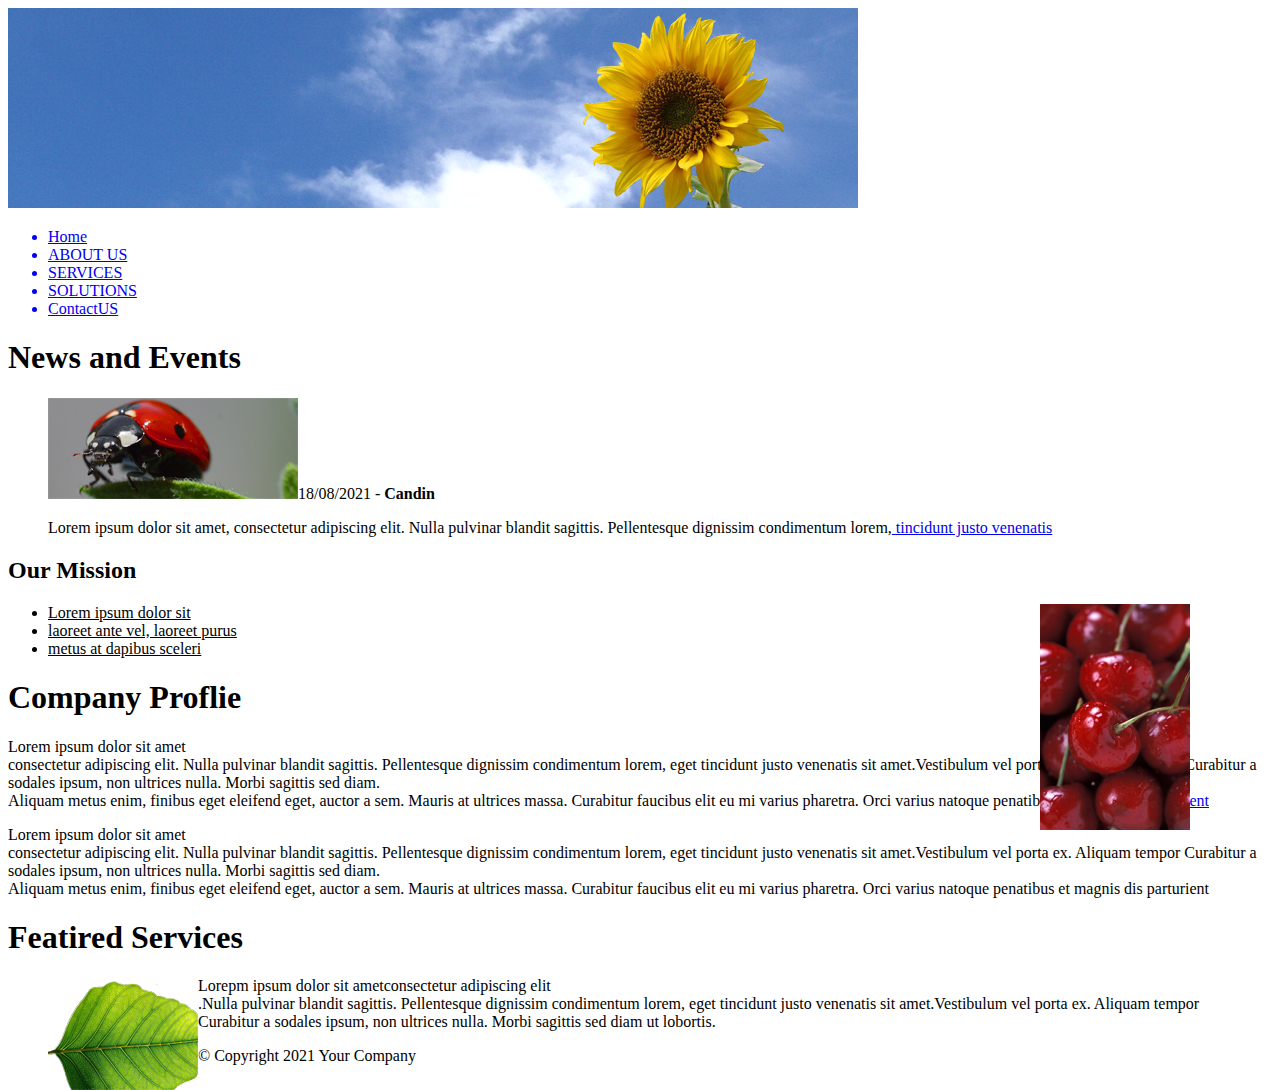
<file: index.html>
<!DOCTYPE html>
<html lang="pt-br">
<head>
    <meta charset="UTF-8">
    <meta name="viewport" content="width=device-width, initial-scale=1.0">
    <title>INICÍO</title>
    <link rel="stylesheet" type="text/css" href="index.css"/>

</head>
<body>
    <div>
       <header>
            <img src="./img/banner.jpg" alt="Banner Girassol" title="Banner Inicial">
            <nav>
                <ul>
                <a href= "./index.html"><li>Home</li></a></a>
                <a href= "./about.html"><li>ABOUT US</li></a>
                <a href= "./services.html"><li>SERVICES</li></a>
                <a href= "./solutions.html"><li>SOLUTIONS</li></a>
                <a href= "./contatc.html"><li>ContactUS</li></a>
                </ul>
            </nav>
        </header>
    
        <h1>News and Events</h1>
            <figure>
                <p><img src="./img/joaninha.jpg" alt="Imagem Joaninha" title="Joaninha">18/08/2021 -<strong> Candin </strong>  
                    <figcaption> 
                    Lorem ipsum dolor sit amet, consectetur adipiscing elit. Nulla pulvinar blandit sagittis. Pellentesque dignissim condimentum lorem,<a href="https://onepieceex.net/episodios/" target="_blank"> tincidunt justo venenatis </a></p>
                    </figcaption>   
            </figure>
    </div>  
    
    <div>
        <h2>Our Mission</h2>
            <ul class="table">
                <li>Lorem ipsum dolor sit </li>
                <li>laoreet ante vel, laoreet purus</li>
                <li>metus at dapibus sceleri</li>
            </ul>
    </div>
    
    <div>
       <h1>Company Proflie</h1> 
            <p>Lorem ipsum dolor sit amet<br>consectetur adipiscing elit. Nulla pulvinar blandit sagittis. Pellentesque dignissim condimentum lorem, eget tincidunt justo venenatis sit amet.Vestibulum vel porta ex. Aliquam tempor Curabitur a sodales ipsum, non ultrices nulla. Morbi sagittis sed diam.<br>
             Aliquam metus enim, finibus eget eleifend eget, auctor a sem. Mauris at ultrices massa. Curabitur faucibus elit eu mi varius pharetra. Orci varius natoque penatibus <a href="https://onepieceex.net/episodios/" target="_blank">et magnis dis parturient</a></p> 
             
             <img src="./img/cerises.jpg" alt="Cereja" title="Imagem cereja" id="imgC">
            
            <p>Lorem ipsum dolor sit amet<br>consectetur adipiscing elit. Nulla pulvinar blandit sagittis. Pellentesque dignissim condimentum lorem, eget tincidunt justo venenatis sit amet.Vestibulum vel porta ex. Aliquam tempor Curabitur a sodales ipsum, non ultrices nulla. Morbi sagittis sed diam.<br>
             Aliquam metus enim, finibus eget eleifend eget, auctor a sem. Mauris at ultrices massa. Curabitur faucibus elit eu mi varius pharetra. Orci varius natoque penatibus et magnis dis parturient</p>
    </div>
    
        <h1>Featired Services</h1> 
            <figure> 
                <p><img src="./img/leaf.png" alt="imagem de folha" title="Folha" align="left">Lorepm ipsum dolor sit ametconsectetur adipiscing elit <br> .Nulla pulvinar blandit sagittis. Pellentesque dignissim condimentum lorem, eget tincidunt justo venenatis sit amet.Vestibulum vel porta ex. Aliquam tempor Curabitur a sodales ipsum, non ultrices nulla. Morbi sagittis sed diam ut lobortis.</p>
            </figure>
    </div> 
        <footer>
            &copy; Copyright 2021 Your Company
        </footer>

</body>
</html>
</file>
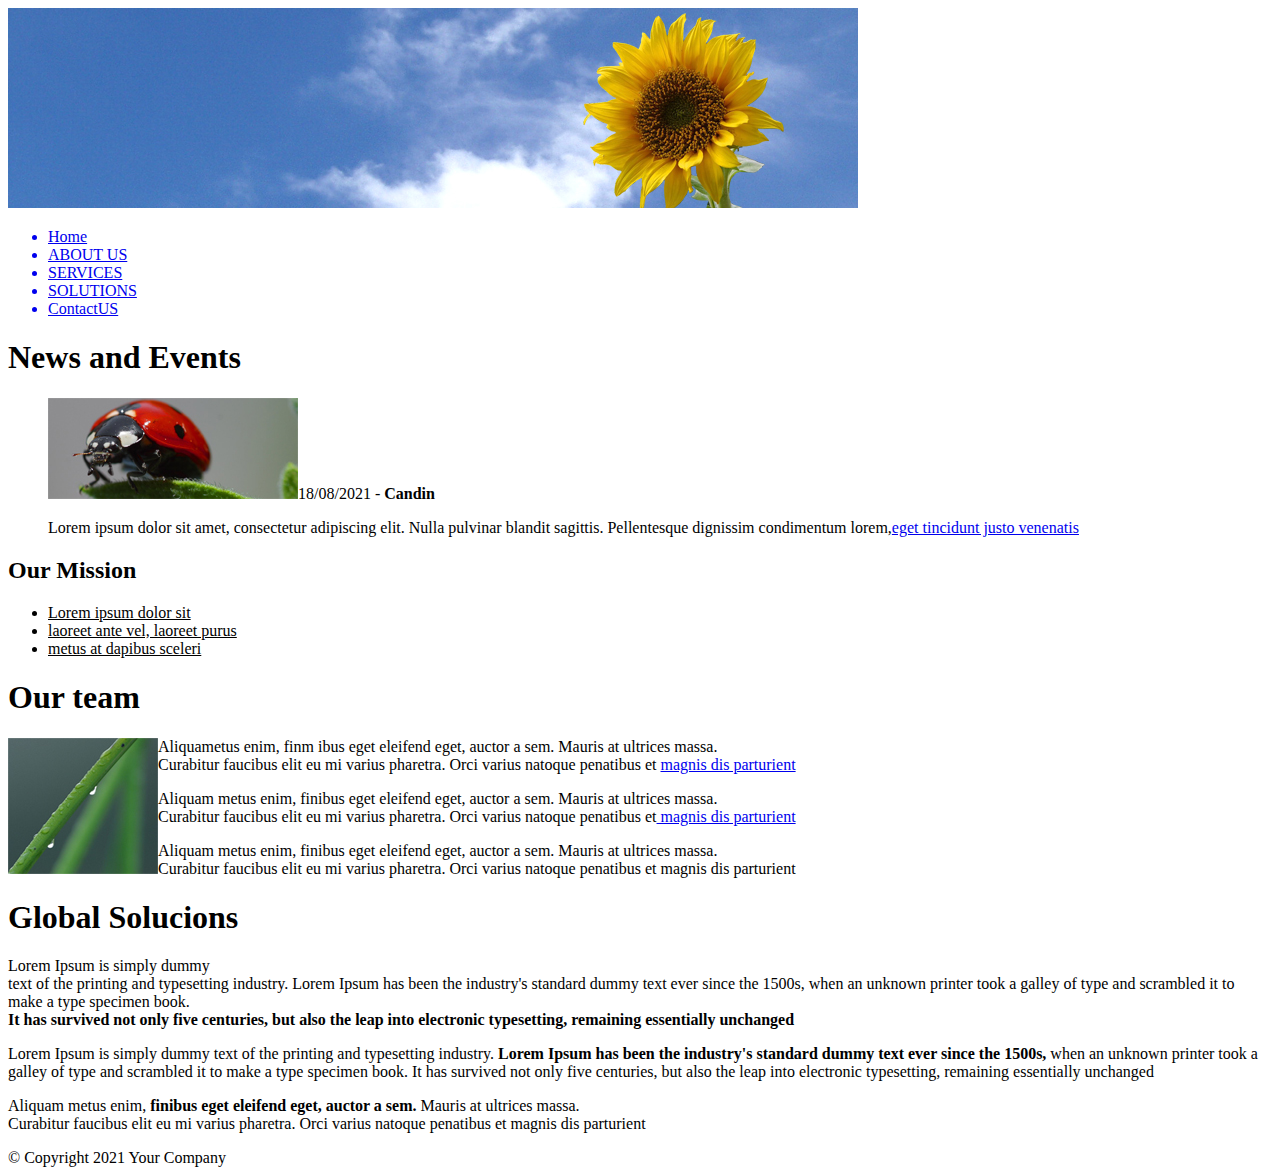
<file: about.html>
<!DOCTYPE html>
<html lang="pt-br">
<head>
    <meta charset="UTF-8">
    <meta name="viewport" content="width=device-width, initial-scale=1.0">
    <link rel="stylesheet" type="text/css" href="index.css"/>
    <title>INICÍO</title>
</head>
<body>
<main>
    <div>
        <header>
            <img src="./img/banner.jpg" alt="Banner Girassol" title="Banner Inicial" id="img01">
            <nav>
                <ul>
                <a href= "./index.html"><li>Home</li></a></a>
                <a href= "./about.html"><li>ABOUT US</li></a>
                <a href= "./services.html"><li>SERVICES</li></a>
                <a href= "./solutions.html"><li>SOLUTIONS</li></a>
                <a href= "./contatc.html"><li>ContactUS</li></a>
                </ul>
            </nav>
        </header>
    
        <h1>News and Events</h1>
            <figure>
                <p><img src="./img/joaninha.jpg" alt="Imagem Joaninha" title="Joaninha">18/08/2021 -<strong> Candin </strong>  
                    <figcaption> 
                    Lorem ipsum dolor sit amet, consectetur adipiscing elit. Nulla pulvinar blandit sagittis. Pellentesque dignissim condimentum lorem,<a href="https://onepieceex.net/episodios/" target="_blank">eget tincidunt justo venenatis</a></p>
                    </figcaption>   
            </figure>
    </div>  
    
    <div>
        <h2>Our Mission</h2>
            <ul class="table">
                <li>Lorem ipsum dolor sit </li>
                <li>laoreet ante vel, laoreet purus</li>
                <li>metus at dapibus sceleri</li>
            </ul>
    </div>
    
    <div>
        <h1>Our team</h1>
             <img src="./img/team.jpg" alt="imagem de não sei o que é isso" title="imagem verde" align="left">    
             <p>  Aliquametus enim, finm ibus eget eleifend eget, auctor a sem. Mauris at ultrices massa. <br>Curabitur faucibus elit eu mi varius pharetra. Orci varius natoque penatibus et <a href="https://onepieceex.net/episodios/" target="_blank"> magnis dis parturient</a></p> 
             <p>  Aliquam metus enim, finibus eget eleifend eget, auctor a sem. Mauris at ultrices massa. <br>Curabitur faucibus elit eu mi varius pharetra. Orci varius natoque penatibus et<a href="https://onepieceex.net/episodios/" target="_blank"> magnis dis parturient</a></p>
             <p>  Aliquam metus enim, finibus eget eleifend eget, auctor a sem. Mauris at ultrices massa. <br>Curabitur faucibus elit eu mi varius pharetra. Orci varius natoque penatibus et magnis dis parturient</p>
    </div>
    <div>
        <h1>Global Solucions</h1>
             <p> Lorem Ipsum is simply dummy <br> text of the printing and typesetting industry. Lorem Ipsum has been the industry's standard dummy text ever since the 1500s, when an unknown printer took a galley of type and scrambled it to make a type specimen book. <br><strong> It has survived not only five centuries, but also the leap into electronic typesetting, remaining essentially unchanged</strong></p> 
             <p> Lorem Ipsum is simply dummy text of the printing and typesetting industry.<strong> Lorem Ipsum has been the industry's standard dummy text ever since the 1500s, </strong>when an unknown printer took a galley of type and scrambled it to make a type specimen book. It has survived not only five centuries, but also the leap into electronic typesetting, remaining essentially unchanged</p> 
             <p>  Aliquam metus enim,<strong> finibus eget eleifend eget, auctor a sem. </strong>Mauris at ultrices massa. <br>Curabitur faucibus elit eu mi varius pharetra. Orci varius natoque penatibus et magnis dis parturient</p>
    </div>
</main>
        <footer>
            &copy; Copyright 2021 Your Company
        </footer>    
</body>
</html>
</file>
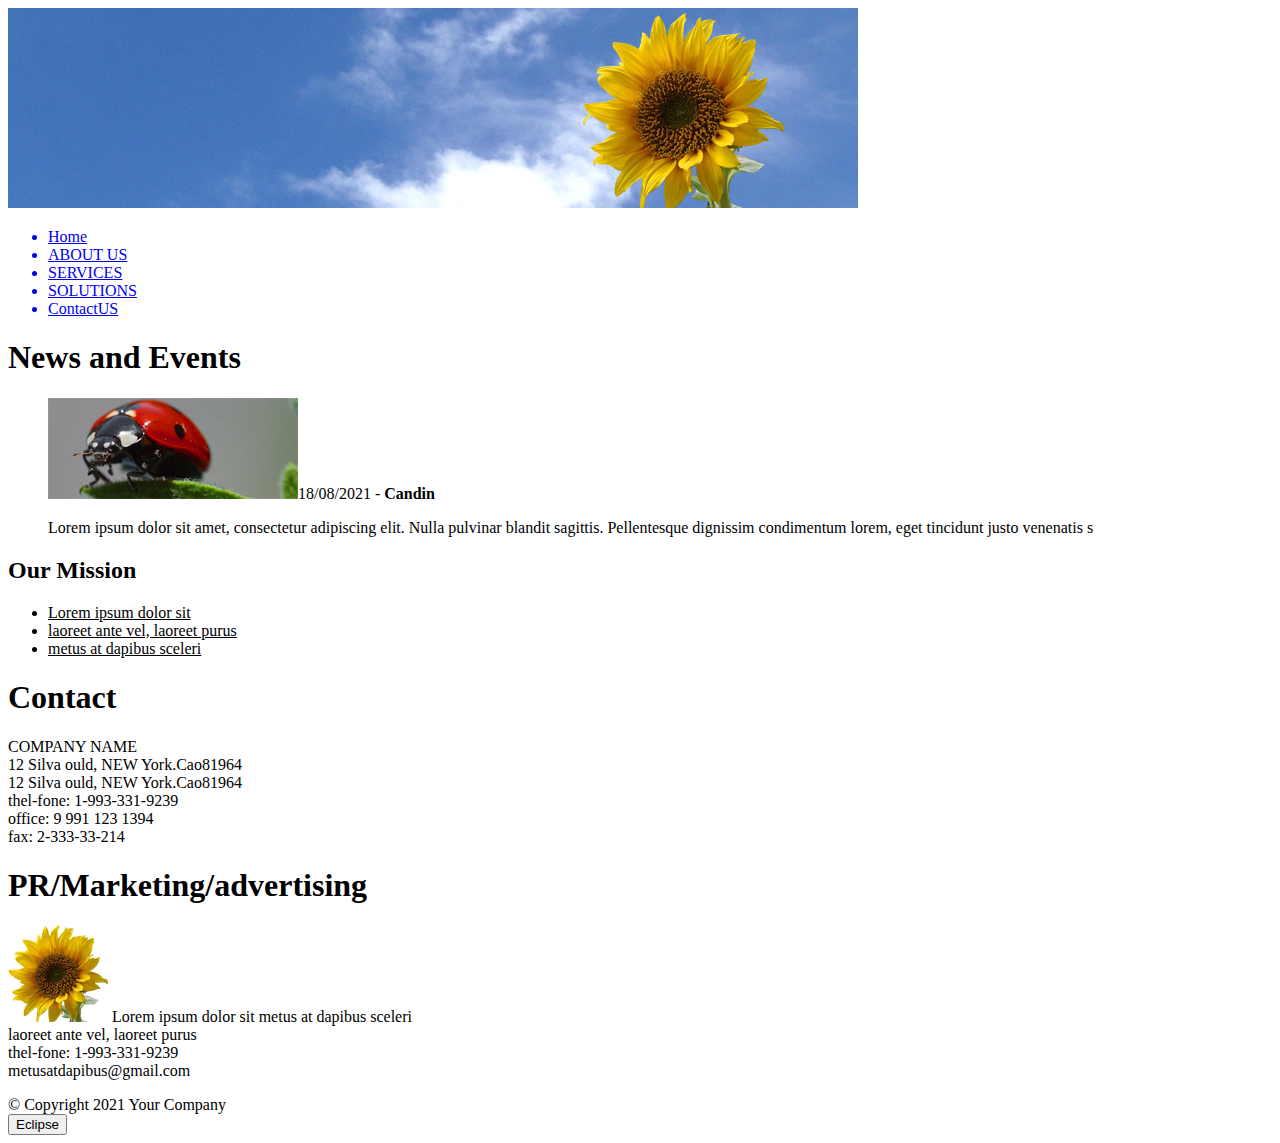
<file: contatc.html>
<!DOCTYPE html>
<html lang="pt-br">
<head>
    <meta charset="UTF-8">
    <meta name="viewport" content="width=device-width, initial-scale=1.0">
    <link rel="stylesheet" type="text/css" href="index.css"/>
    <title>INICÍO</title>
</head>
<body>
    <main>
    <div>
        <header>
            <img src="./img/banner.jpg" alt="Banner Girassol" title="Banner Inicial" id="img01">
            <nav>
                <ul>
                <a href= "./index.html"><li>Home</li></a></a>
                <a href= "./about.html"><li>ABOUT US</li></a>
                <a href= "./services.html"><li>SERVICES</li></a>
                <a href= "./solutions.html"><li>SOLUTIONS</li></a>
                <a href= "./contatc.html"><li>ContactUS</li></a>
                </ul>
            </nav>
        </header>
    
        <h1>News and Events</h1>
            <figure>
                <p><img src="./img/joaninha.jpg" alt="Imagem Joaninha" title="Joaninha">18/08/2021 -<strong> Candin </strong>  
                    <figcaption> 
                    Lorem ipsum dolor sit amet, consectetur adipiscing elit. Nulla pulvinar blandit sagittis. Pellentesque dignissim condimentum lorem, eget tincidunt justo venenatis s </p>
                    </figcaption>   
            </figure>
    </div>  
    
    <div>
        <h2>Our Mission</h2>
            <ul class="table">
                <li>Lorem ipsum dolor sit </li>
                <li>laoreet ante vel, laoreet purus</li>
                <li>metus at dapibus sceleri</li>
            </ul>
    </div>

    <div>
        <h1>Contact</h1>
            <p>COMPANY NAME<br>
            12 Silva ould, NEW York.Cao81964<br>
            12 Silva ould, NEW York.Cao81964<br>
            thel-fone: 1-993-331-9239<br>
            office: 9 991 123 1394<br>
            fax: 2-333-33-214<br>
            </p>
    </div>
    <div>
        <h1>PR/Marketing/advertising</h1>
       <p><img src="./img/sunflower.png" alt="Imagem Girassol" title="Girassol"> Lorem ipsum dolor sit 
       metus at dapibus sceleri<br>
       laoreet ante vel, laoreet purus<br>
       thel-fone: 1-993-331-9239<br>
       metusatdapibus@gmail.com</p>
    </div>
</main>
        <footer>
            &copy; Copyright 2021 Your Company
        </footer>
        <button id="button">Eclipse</button>
</body>
</html>
</file>
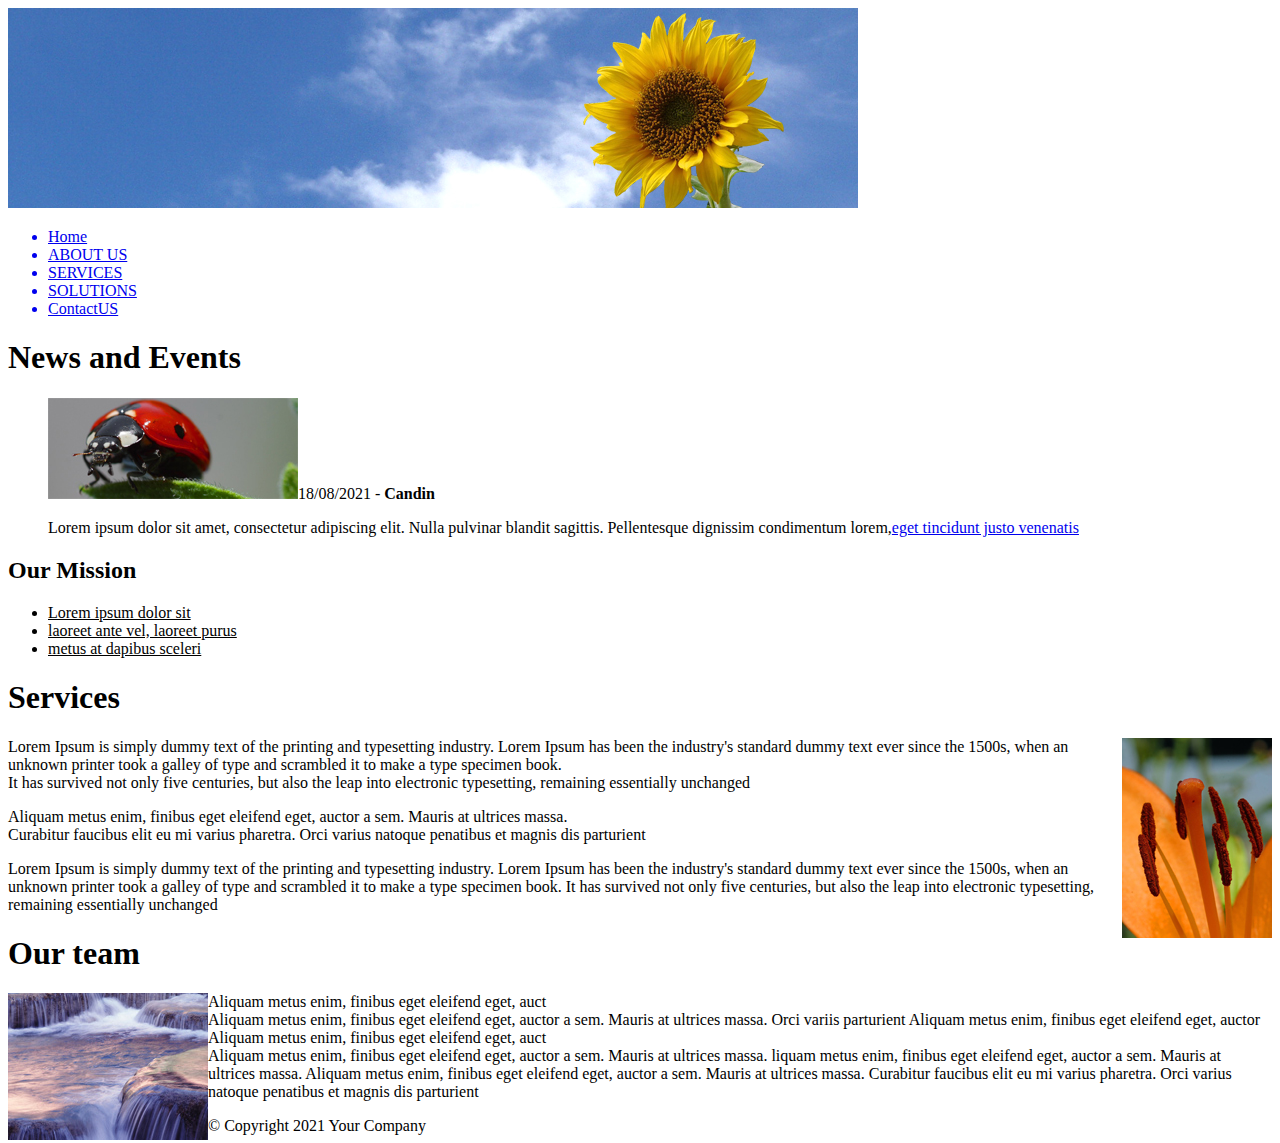
<file: services.html>
<!DOCTYPE html>
<html lang="pt-br">
<head>
    <meta charset="UTF-8">
    <meta name="viewport" content="width=device-width, initial-scale=1.0">
    <link rel="stylesheet" type="text/css" href="index.css"/>
    <title>INICÍO</title>
</head>
<body>
<main>
    <div>
        <header>
            <img src="./img/banner.jpg" alt="Banner Girassol" title="Banner Inicial" id="img01">
            <nav>
                <ul>
                <a href= "./index.html"><li>Home</li></a></a>
                <a href= "./about.html"><li>ABOUT US</li></a>
                <a href= "./services.html"><li>SERVICES</li></a>
                <a href= "./solutions.html"><li>SOLUTIONS</li></a>
                <a href= "./contatc.html"><li>ContactUS</li></a>
                </ul>
            </nav>
        </header>
    
        <h1>News and Events</h1>
            <figure>
                <p><img src="./img/joaninha.jpg" alt="Imagem Joaninha" title="Joaninha">18/08/2021 -<strong> Candin </strong>  
                    <figcaption> 
                    Lorem ipsum dolor sit amet, consectetur adipiscing elit. Nulla pulvinar blandit sagittis. Pellentesque dignissim condimentum lorem,<a href="https://onepieceex.net/episodios/" target="_blank">eget tincidunt justo venenatis</a></p>
                    </figcaption>   
            </figure>
    </div>  
    
    <div>
        <h2>Our Mission</h2>
            <ul class="table">
                <li>Lorem ipsum dolor sit </li>
                <li>laoreet ante vel, laoreet purus</li>
                <li>metus at dapibus sceleri</li>
            </ul>
    </div>
    
    <div>
        <h1>Services </h1>
        <img src="./img/cedros.jpg" alt="Imagem de um Cedros" title="Imagem cedros" id="imgb" align="right">
             <p> Lorem Ipsum is simply dummy text of the printing and typesetting industry. Lorem Ipsum has been the industry's standard dummy text ever since the 1500s, when an unknown printer took a galley of type and scrambled it to make a type specimen book. <br> It has survived not only five centuries, but also the leap into electronic typesetting, remaining essentially unchanged</p> 
             <p>  Aliquam metus enim, finibus eget eleifend eget, auctor a sem. Mauris at ultrices massa. <br>Curabitur faucibus elit eu mi varius pharetra. Orci varius natoque penatibus et magnis dis parturient</p>
             <p> Lorem Ipsum is simply dummy text of the printing and typesetting industry. Lorem Ipsum has been the industry's standard dummy text ever since the 1500s, when an unknown printer took a galley of type and scrambled it to make a type specimen book. It has survived not only five centuries, but also the leap into electronic typesetting, remaining essentially unchanged</p> 
    </div>
    <div>
        <h1>Our team</h1>
             <img src="./img/water.jpg" alt="imagem agua" title="Cachoeira agua" align="left">    
             <p>  Aliquam metus enim, finibus eget eleifend eget, auct<br>
                  Aliquam metus enim, finibus eget eleifend eget, auctor a sem. Mauris at ultrices massa. Orci variis parturient Aliquam metus enim, finibus eget eleifend eget, auctor Aliquam metus enim, finibus eget eleifend eget, auct<br>
                  Aliquam metus enim, finibus eget eleifend eget, auctor a sem. Mauris at ultrices massa. 
                  liquam metus enim, finibus eget eleifend eget, auctor a sem. Mauris at ultrices massa.
                  Aliquam metus enim, finibus eget eleifend eget, auctor a sem. Mauris at ultrices massa. Curabitur faucibus elit eu mi varius pharetra. Orci varius natoque penatibus et magnis dis parturient</p>
            </div>
    </main>
        <footer>
            &copy; Copyright 2021 Your Company
        </footer>
</body>
</html>
</file>
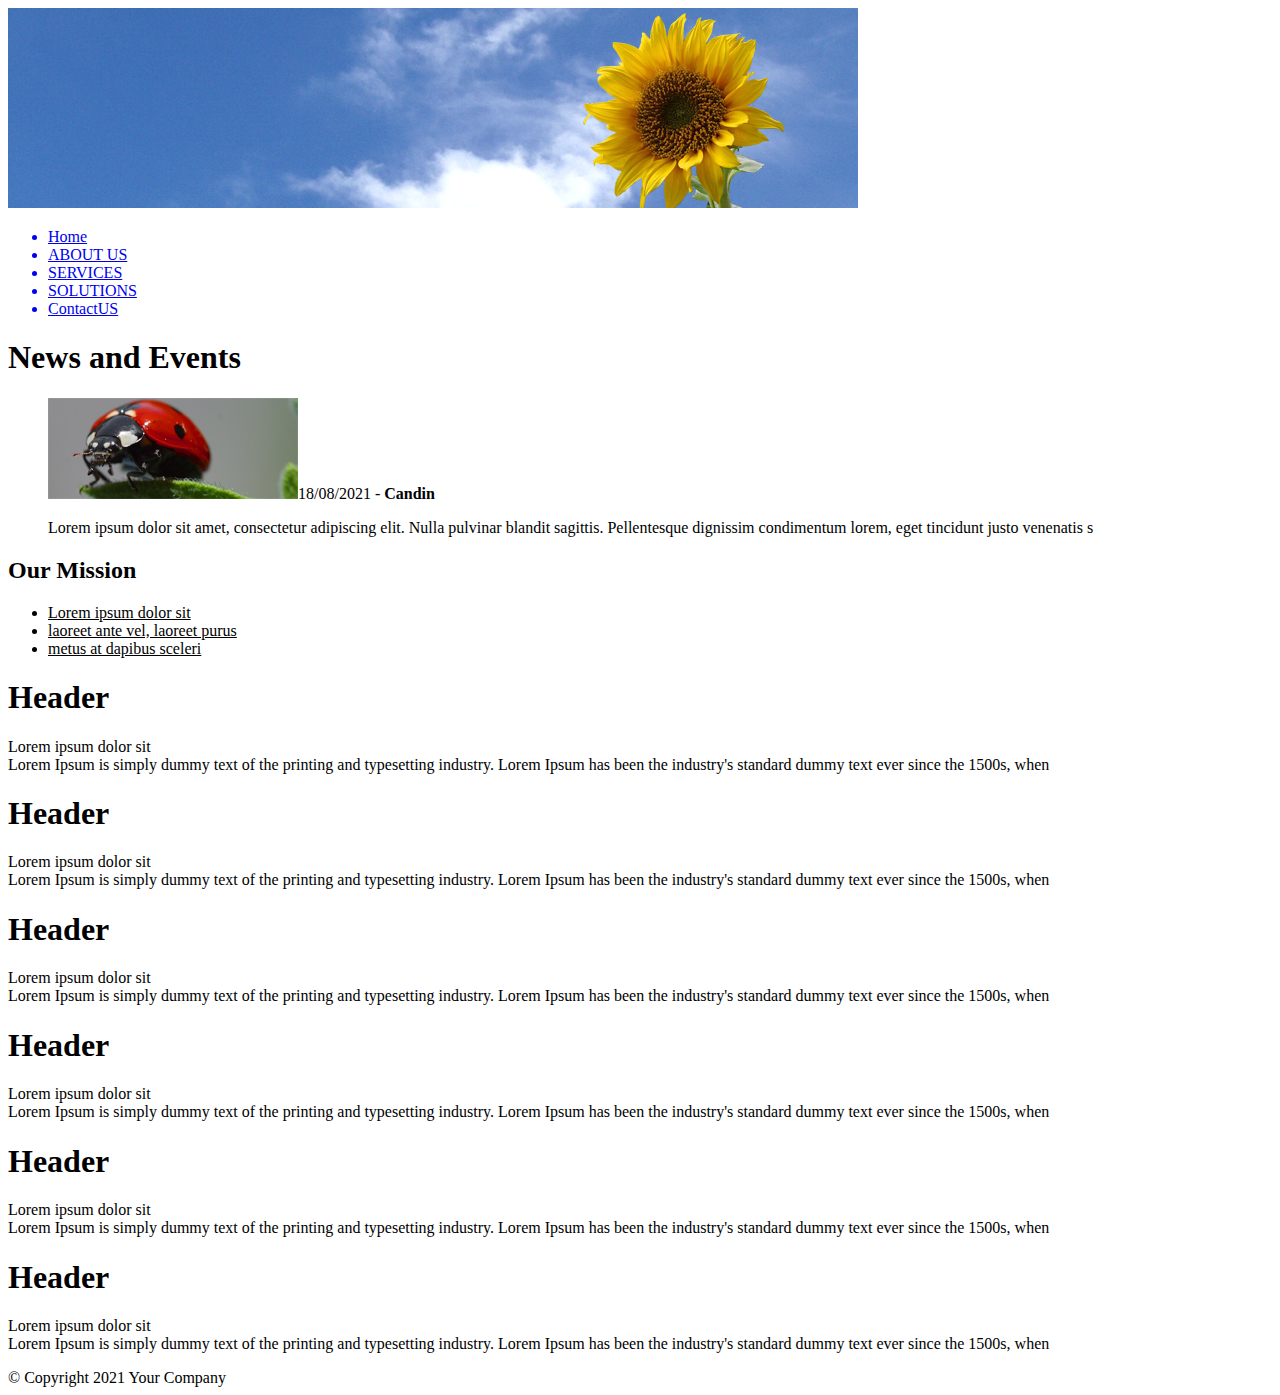
<file: solutions.html>
<!DOCTYPE html>
<html lang="pt-br">
<head>
    <meta charset="UTF-8">
    <meta name="viewport" content="width=device-width, initial-scale=1.0">
    <link rel="stylesheet" type="text/css" href="index.css"/>
    <title>INICÍO</title>
</head>
<body>
    <div>
        <header>
            <img src="./img/banner.jpg" alt="Banner Girassol" title="Banner Inicial" id="img01">
            <nav>
                <ul>
                <a href= "./index.html"><li>Home</li></a></a>
                <a href= "./about.html"><li>ABOUT US</li></a>
                <a href= "./services.html"><li>SERVICES</li></a>
                <a href= "./solutions.html"><li>SOLUTIONS</li></a>
                <a href= "./contatc.html"><li>ContactUS</li></a>
                </ul>
            </nav>
        </header>
    
        <h1>News and Events</h1>
            <figure>
                <p><img src="./img/joaninha.jpg" alt="Imagem Joaninha" title="Joaninha">18/08/2021 -<strong> Candin </strong>  
                    <figcaption> 
                    Lorem ipsum dolor sit amet, consectetur adipiscing elit. Nulla pulvinar blandit sagittis. Pellentesque dignissim condimentum lorem, eget tincidunt justo venenatis s </p>
                    </figcaption>   
            </figure>
    </div>  
    
    <div>
        <h2>Our Mission</h2>
            <ul class="table">
                <li>Lorem ipsum dolor sit </li>
                <li>laoreet ante vel, laoreet purus</li>
                <li>metus at dapibus sceleri</li>
            </ul>
    </div>

    <div>
    <h1>Header</h1>
    <p>Lorem ipsum dolor sit<br>
        Lorem Ipsum is simply dummy text of the printing and typesetting industry. Lorem Ipsum has been the industry's standard dummy text ever since the 1500s, when
    </p>
    <h1>Header</h1>
    <p>Lorem ipsum dolor sit<br>
        Lorem Ipsum is simply dummy text of the printing and typesetting industry. Lorem Ipsum has been the industry's standard dummy text ever since the 1500s, when
    </p>
    <h1>Header</h1>
    <p>Lorem ipsum dolor sit<br>
        Lorem Ipsum is simply dummy text of the printing and typesetting industry. Lorem Ipsum has been the industry's standard dummy text ever since the 1500s, when
    </p>
    <h1>Header</h1>
    <p>Lorem ipsum dolor sit<br>
        Lorem Ipsum is simply dummy text of the printing and typesetting industry. Lorem Ipsum has been the industry's standard dummy text ever since the 1500s, when
    </p>
    <h1>Header</h1>
    <p>Lorem ipsum dolor sit<br>
        Lorem Ipsum is simply dummy text of the printing and typesetting industry. Lorem Ipsum has been the industry's standard dummy text ever since the 1500s, when
    </p>
    <h1>Header</h1>
    <p>Lorem ipsum dolor sit<br>
        Lorem Ipsum is simply dummy text of the printing and typesetting industry. Lorem Ipsum has been the industry's standard dummy text ever since the 1500s, when
    </p>
    </div>
        <footer>
            &copy; Copyright 2021 Your Company
        </footer>
</body>
</html>
</file>
<file: index.css>
#imgC {
	position: absolute; 
	right: 90px; /* posiciona a 90px para a esquerda */ 
	bottom: 70px; /* posiciona a 70px para baixo */
	}
.table {
	text-decoration: underline;
}
#button { 
	align-items: center;

}
</file>
